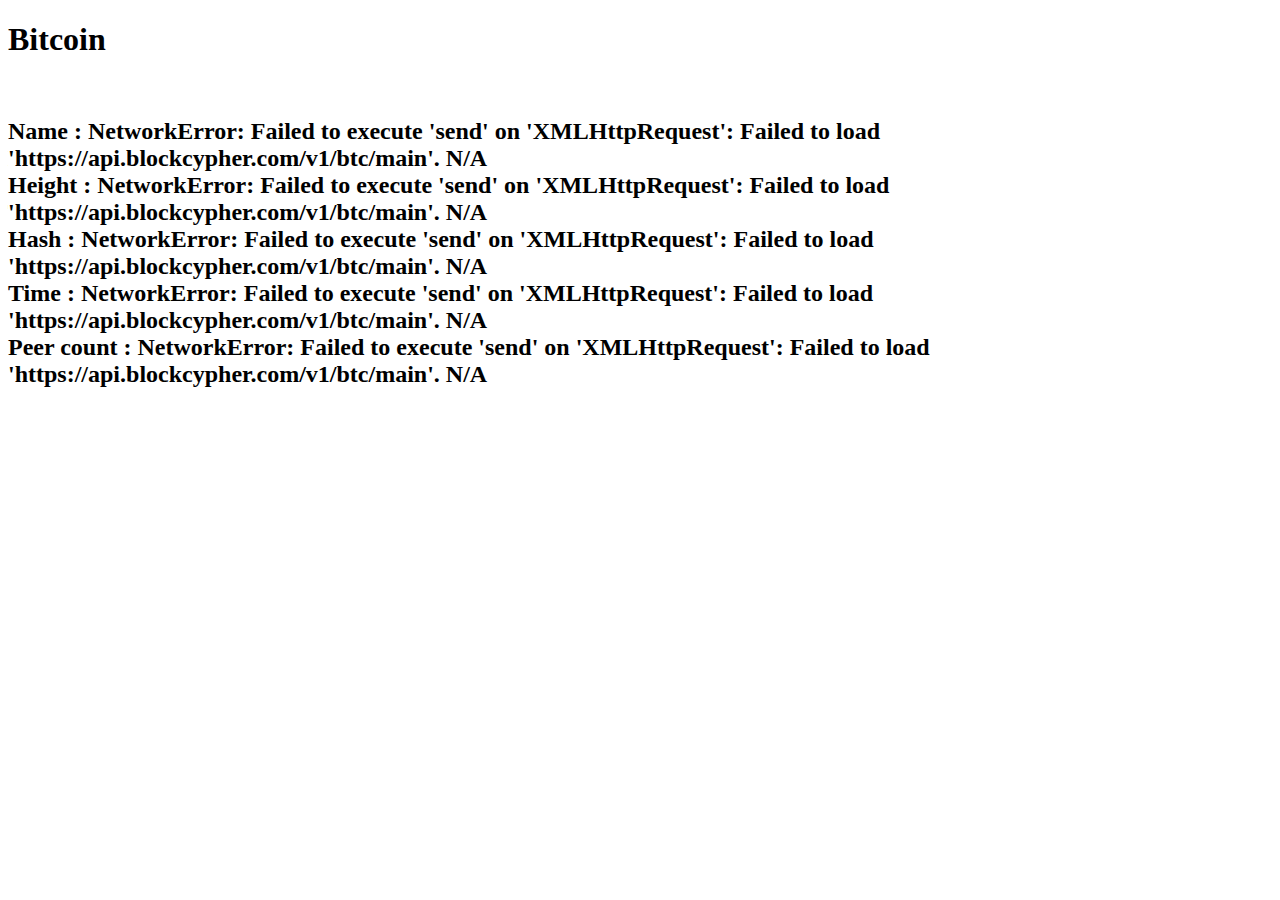
<file: bitcoin/index.html>
<!DOCTYPE html>
<html>
	<head>
		<script type="text/javascript" src="../js/bitcoin.js" defer></script>
	</head>
	
	<body>
			 <div class="row">        
        		<h1 class="mean_title">Bitcoin</h1>
			 <h2 class="sub_title"></h2> </div>
		<br/>
		 <section class="cta" id="Download">	 
		<h2>
			<span id="name">Name : </span>
			<br/>
			<span id="height">Height : </span>
			<br/>
			<span id="hash">Hash : </span>
			<br/>
			<span id="time">Time : </span>
			<br/>
			<span id="peer_count">Peer count : </span>			
		</h2>	
			 </section>
			<script
				src="https://ajax.googleapis.com/ajax/libs/jquery/1.12.4/jquery.min.js">
			</script>
	</body>
</html>
</file>
